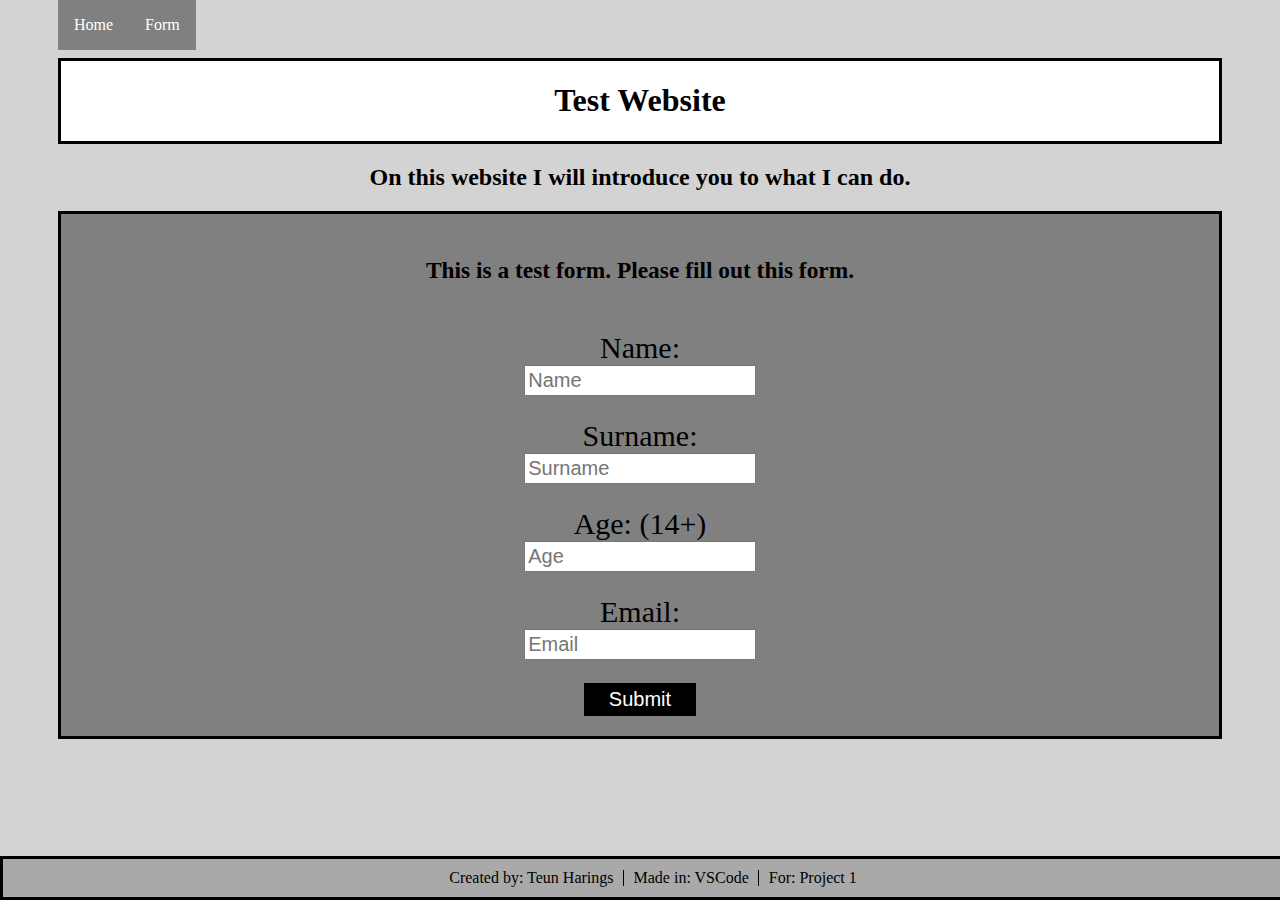
<file: index.html>
<!DOCTYPE html>
<html lang="en">
    <head>
        <meta charset="UTF-8" />
        <meta name="viewport" content="width=device-width, initial-scale=1.0" />
        <title>Project 1</title>
        <link rel="stylesheet" type="text/css" href="./recources/css/style-index.css" />
    </head>

    <body>
        <!-- The Navbar -->
        <nav id="navbar">
            <ul>
                <li><a href="#header">Home</a></li>
                <li><a href="#testform">Form</a></li>
            </ul>
        </nav>

        <!-- Header -->
        <header class="header">
            <h1>Test Website</h1>
        </header>

        <!-- Introduction -->
        <section>
            <h2 class="sideheader">On this website I will introduce you to what I can do.</h2>
            <!-- The Test Form -->
            <form class="testform" action="answer.html" method="get">
                <h3>This is a test form. Please fill out this form.</h3>
                <br />
                <label for="name">Name:</label>
                <br />
                <input
                    type="text"
                    name="name"
                    id="name"
                    placeholder="Name"
                    pattern="[A-Za-z]"
                    title="Only Letters"
                    required
                />
                <br />
                <br />
                <label for="surname">Surname:</label>
                <br />
                <input
                    type="text"
                    name="surname"
                    id="surname"
                    placeholder="Surname"
                    pattern="[A-Za-z]"
                    title="Only Letters"
                    required
                />
                <br />
                <br />
                <label for="age">Age: (14+)</label>
                <br />
                <input
                    type="age"
                    name="age"
                    id="age"
                    placeholder="Age"
                    pattern="[1-9]{1}[4-9]{1}"
                    title="Too Young"
                    required
                />
                <br />
                <br />
                <label for="email">Email:</label>
                <br />
                <input type="email" name="email" id="email" placeholder="Email" title="Enter an Email" required />
                <br />
                <br />
                <input type="submit" value="Submit" />
            </form>
        </section>
        <section>

        </section>
        <footer class="footer">
            <span>Created by: Teun Harings</span>
            <span>Made in: VSCode</span>
            <span>For: Project 1</span>
        </footer>
    </body>
</html>
</file>
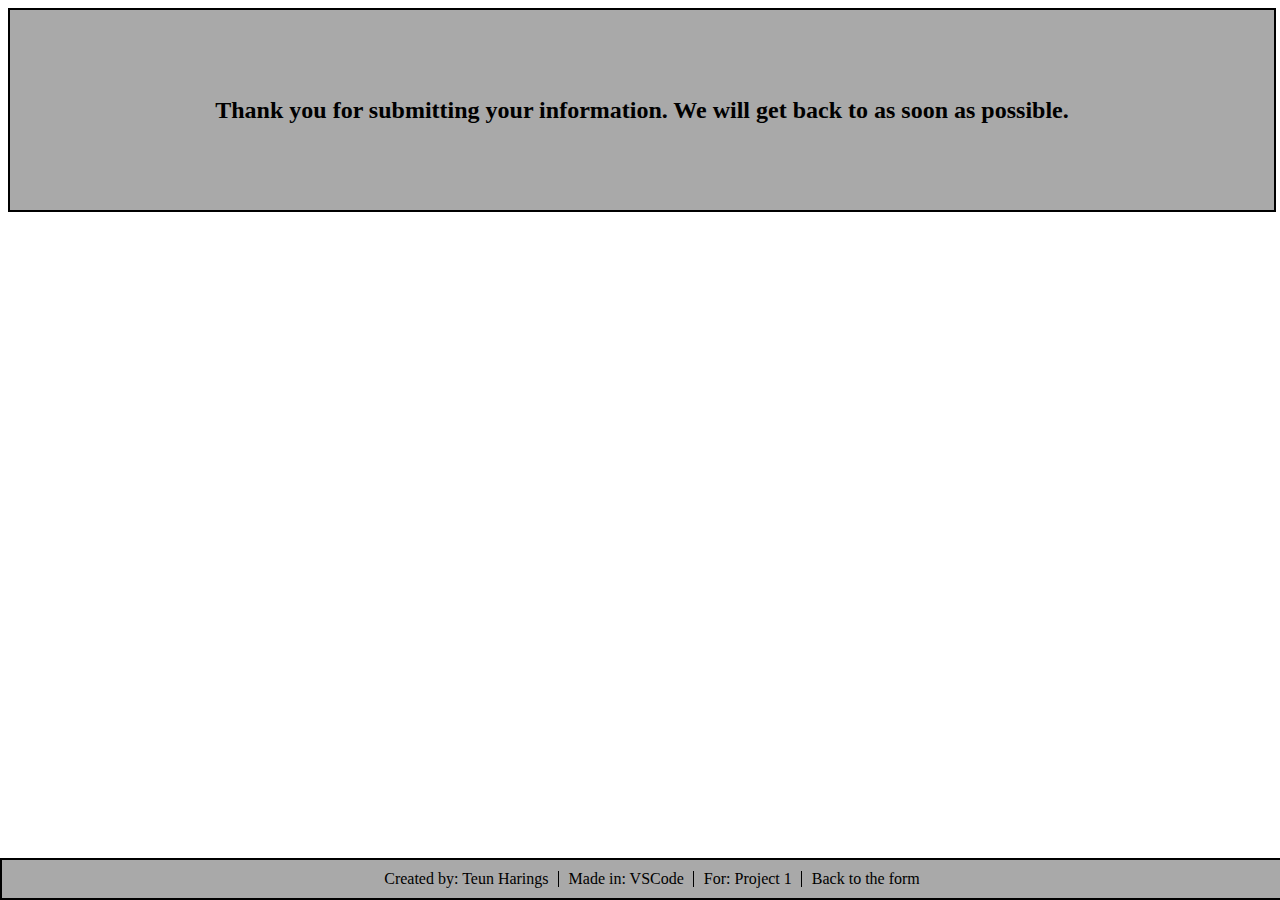
<file: answer.html>
<!DOCTYPE html>
<html lang="en">
    <head>
        <meta charset="UTF-8" />
        <meta name="viewport" content="width=device-width, initial-scale=1.0" />
        <title>Submitted</title>
        <link rel="stylesheet" type="text/css" href="./recources/css/style-answer.css" />
    </head>

    <body>
        <div class="thankyou">
            <h2>Thank you for submitting your information. We will get back to as soon as possible.</h2>
		</div>
		<footer class="footer">
			<span>Created by: Teun Harings</span>
			<span>Made in: VSCode</span>
			<span>For: Project 1</span>
            <span id="back"><a href="main.html">Back to the form</a></span>
		</footer>
	</body>
</html>
</file>
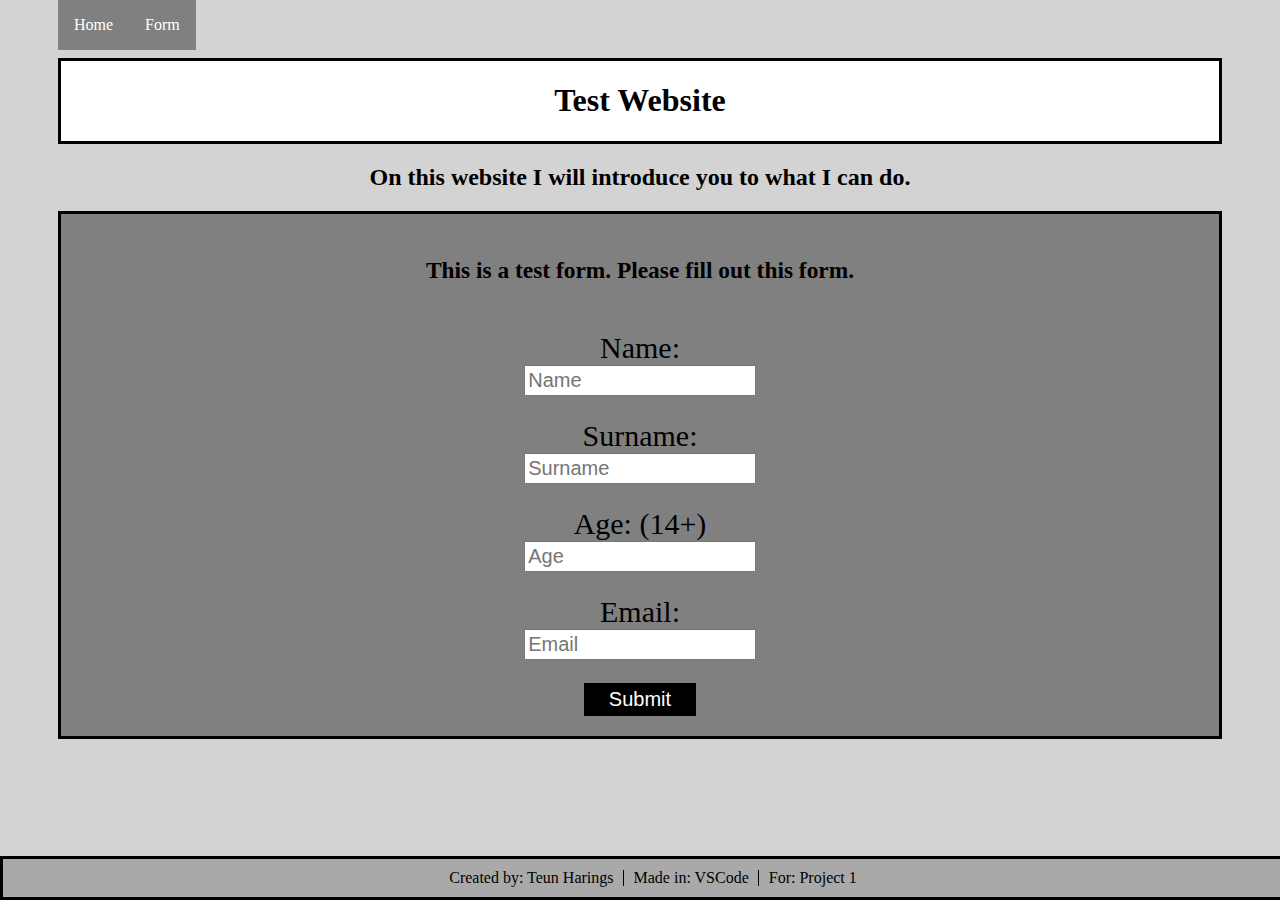
<file: main.html>
<!DOCTYPE html>
<html lang="en">
    <head>
        <meta charset="UTF-8" />
        <meta name="viewport" content="width=device-width, initial-scale=1.0" />
        <title>Project 1</title>
        <link rel="stylesheet" type="text/css" href="./recources/css/style-main.css" />
    </head>

    <body>
        <!-- The Navbar -->
        <nav id="navbar">
            <ul>
                <li><a href="#header">Home</a></li>
                <li><a href="#testform">Form</a></li>
            </ul>
        </nav>

        <!-- Header -->
        <header class="header">
            <h1>Test Website</h1>
        </header>

        <!-- Introduction -->
        <section>
            <h2 class="sideheader">On this website I will introduce you to what I can do.</h2>
            <!-- The Test Form -->
            <form class="testform" action="answer.html" method="get">
                <h3>This is a test form. Please fill out this form.</h3>
                <br />
                <label for="name">Name:</label>
                <br />
                <input
                    type="text"
                    name="name"
                    id="name"
                    placeholder="Name"
                    pattern="[A-Za-z]"
                    title="Only Letters"
                    required
                />
                <br />
                <br />
                <label for="surname">Surname:</label>
                <br />
                <input
                    type="text"
                    name="surname"
                    id="surname"
                    placeholder="Surname"
                    pattern="[A-Za-z]"
                    title="Only Letters"
                    required
                />
                <br />
                <br />
                <label for="age">Age: (14+)</label>
                <br />
                <input
                    type="age"
                    name="age"
                    id="age"
                    placeholder="Age"
                    pattern="[1-9]{1}[4-9]{1}"
                    title="Too Young"
                    required
                />
                <br />
                <br />
                <label for="email">Email:</label>
                <br />
                <input type="email" name="email" id="email" placeholder="Email" title="Enter an Email" required />
                <br />
                <br />
                <input type="submit" value="Submit" />
            </form>
        </section>
        <section>

        </section>
        <footer class="footer">
            <span>Created by: Teun Harings</span>
            <span>Made in: VSCode</span>
            <span>For: Project 1</span>
        </footer>
    </body>
</html>
</file>
<file: recources/css/style-index.css>
html, body {
    overflow-x: hidden;
    background-color: lightgray;
}

.header {
    background-color: white;
    border: black 3px solid;
    color: black;
    text-align: center;
    align-self: center;
    padding: 0px;
    height: 80px;
    margin-left: 50px;
    margin-right: 50px;
    align-items: center;
    margin-top: 50px;
}

ul {
    list-style-type: none;
    margin: 0;
    padding: 0;
    overflow: hidden;
    background-color: gray;
    position: fixed;
    top: 0;
    margin-left: 50px;
    margin-right: 50px;
}

li {
    float: left;
}

li a {
    display: block;
    color: white;
    text-align: center;
    padding: 16px;
    text-decoration: none;
}

li a:hover {
    background-color: #111111;
}

.sideheader {
    text-align: center;
}

.testform {
    margin-top: 10px;
    margin-left: 50px;
    margin-right: 50px;
    margin-bottom: 50px;
    padding: 20px;
    background-color: gray;
    border: 3px solid black;
    color: black;
    text-align: center;
    font-size: 20px;
}

.testform input[type="submit"] {
    font-size: 20px;
    padding: 5px;
    width: 10%;
    background-color: black;
    color: white;
    border: 3px  #111111;
}

.testform input[type="text"],
.testform input[type="age"],
.testform input[type="email"] {
    font-size: 20px;
    padding: 2px;
    width: 20%;
}

.testform label {
    font-size: 30px;
}

.footer {
    background-color: darkgray;
    color: black;
    text-align: center;
    border: 3px solid black;
    position: fixed;
    bottom: 0;
    width: 100%;
    left: 0px;
    padding: 10px;
    display: flex;
    justify-content: center;
    align-items: center;
}

.footer span {
    margin: 0 10px;
    position: relative;
}

.footer span:not(:last-child)::after {
    content: "";
    position: absolute;
    right: -10px;
    top: 50%;
    transform: translateY(-50%);
    width: 1px;
    height: 1em;
    background-color: black;
}
</file>
<file: recources/css/style-answer.css>
.thankyou {
    display: flex;
    align-items: center;
    justify-content: center;
    width: 100%;
    height: 200px;
    border: black 2px solid;
    background-color: darkgray;
}

.footer {
    background-color: darkgray;
    color: black;
    text-align: center;
    border: 2px solid black;
    position: fixed;
    bottom: 0;
    width: 100%;
    left: 0px;
    padding: 10px;
    display: flex;
    justify-content: center;
    align-items: center;
}

.footer span {
    margin: 0 10px;
    position: relative;
}

.footer span:not(:last-child)::after {
    content: "";
    position: absolute;
    right: -10px; /* Half of the margin value */
    top: 50%;
    transform: translateY(-50%);
    width: 1px;
    height: 1em;
    background-color: black; /* Adjust the color as needed */
}

#back a {
    text-decoration: none; /* Remove the underline */
    color: black; /* Change the color of the link text */
}

#back a:hover {
    color: darkblue; /* Change the color on hover */
}
</file>
<file: recources/css/style-main.css>
html, body {
    overflow-x: hidden;
    background-color: lightgray;
}

.header {
    background-color: white;
    border: black 3px solid;
    color: black;
    text-align: center;
    align-self: center;
    padding: 0px;
    height: 80px;
    margin-left: 50px;
    margin-right: 50px;
    align-items: center;
    margin-top: 50px;
}

ul {
    list-style-type: none;
    margin: 0;
    padding: 0;
    overflow: hidden;
    background-color: gray;
    position: fixed;
    top: 0;
    margin-left: 50px;
    margin-right: 50px;
}

li {
    float: left;
}

li a {
    display: block;
    color: white;
    text-align: center;
    padding: 16px;
    text-decoration: none;
}

li a:hover {
    background-color: #111111;
}

.sideheader {
    text-align: center;
}

.testform {
    margin-top: 10px;
    margin-left: 50px;
    margin-right: 50px;
    margin-bottom: 50px;
    padding: 20px;
    background-color: gray;
    border: 3px solid black;
    color: black;
    text-align: center;
    font-size: 20px;
}

.testform input[type="submit"] {
    font-size: 20px;
    padding: 5px;
    width: 10%;
    background-color: black;
    color: white;
    border: 3px  #111111;
}

.testform input[type="text"],
.testform input[type="age"],
.testform input[type="email"] {
    font-size: 20px;
    padding: 2px;
    width: 20%;
}

.testform label {
    font-size: 30px;
}

.footer {
    background-color: darkgray;
    color: black;
    text-align: center;
    border: 3px solid black;
    position: fixed;
    bottom: 0;
    width: 100%;
    left: 0px;
    padding: 10px;
    display: flex;
    justify-content: center;
    align-items: center;
}

.footer span {
    margin: 0 10px;
    position: relative;
}

.footer span:not(:last-child)::after {
    content: "";
    position: absolute;
    right: -10px;
    top: 50%;
    transform: translateY(-50%);
    width: 1px;
    height: 1em;
    background-color: black;
}
</file>
